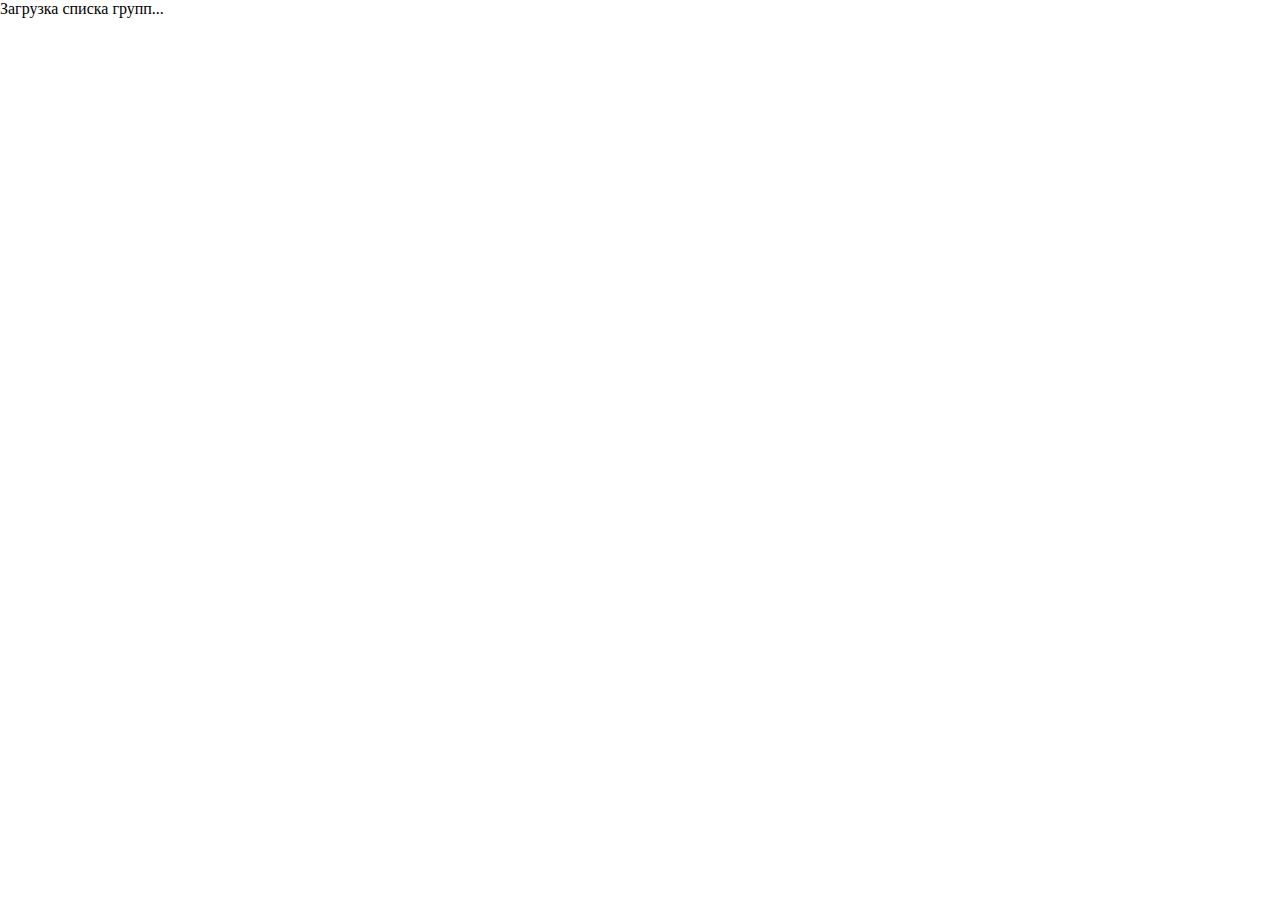
<file: externals/timetable.Gadget/settings.htm>
﻿<!DOCTYPE html>
<html>
<head>
    <meta http-equiv="content-type" content="text/html; charset=UTF-8"/>
    <style>
        body {
            width: 226px;
            height: 100px;
            margin: 0;
            padding: 0;
        }
    </style>
    <script type="text/javascript" src="js/jquery-1.6.2.min.js"></script>
    <script type="text/javascript">
        $(document).ready(function () {
            System.Gadget.onSettingsClosing = function (event) {
                if (event.closeAction == event.Action.commit) {
                    var id = parseInt($('#group').val());
                    System.Gadget.Settings.writeString('group', id);
                    var days = parseInt($('#day').val());
                    System.Gadget.Settings.writeString('days', days);
                    event.cancel = false;
                }
            };
            $.ajax({
                url: 'http://timetable.spuf.ru/api.php',
                data: {
                    api: 3,
                    query: 'groups'
                },
                dataType: 'jsonp',
                crossDomain: true,
                error: function() {
                    $('#groups').text('Ошибка загрузки');
                },
                success: function(data) {
                    var s = $('<select/>', {id: 'group'}).append($('<option/>', {value: 0, html: '&ndash; Выберите &ndash;'}));
                    $.each(data.groups, function(i, group) {
                        s.append($('<option/>', {value: group.id, text: group.name}));
                    });
                    s.val(System.Gadget.Settings.readString('group'));
                    $('#groups').empty().text('Группа: ').append(s);

                    s = $('<select/>', {id: 'day'}).append($('<option/>', {value: 2, html: '&ndash; Выберите &ndash;'}));
                    for (var i = 1; i <= 7; i++) {
                        s.append($('<option/>', {value: i, text: i+' '+(i==1?'день':(i<5?'дня':'дней'))}));
                    }
                    s.val(System.Gadget.Settings.readString('days'));
                    $('#days').empty().text('Показывать: ').append(s).append('<br>(не все дни могут влезть)');
                }
            });
        });

    </script>
</head>
<body>
<div id="groups">Загрузка списка групп...</div>
<div id="days"></div>
</body>
</html>
</file>
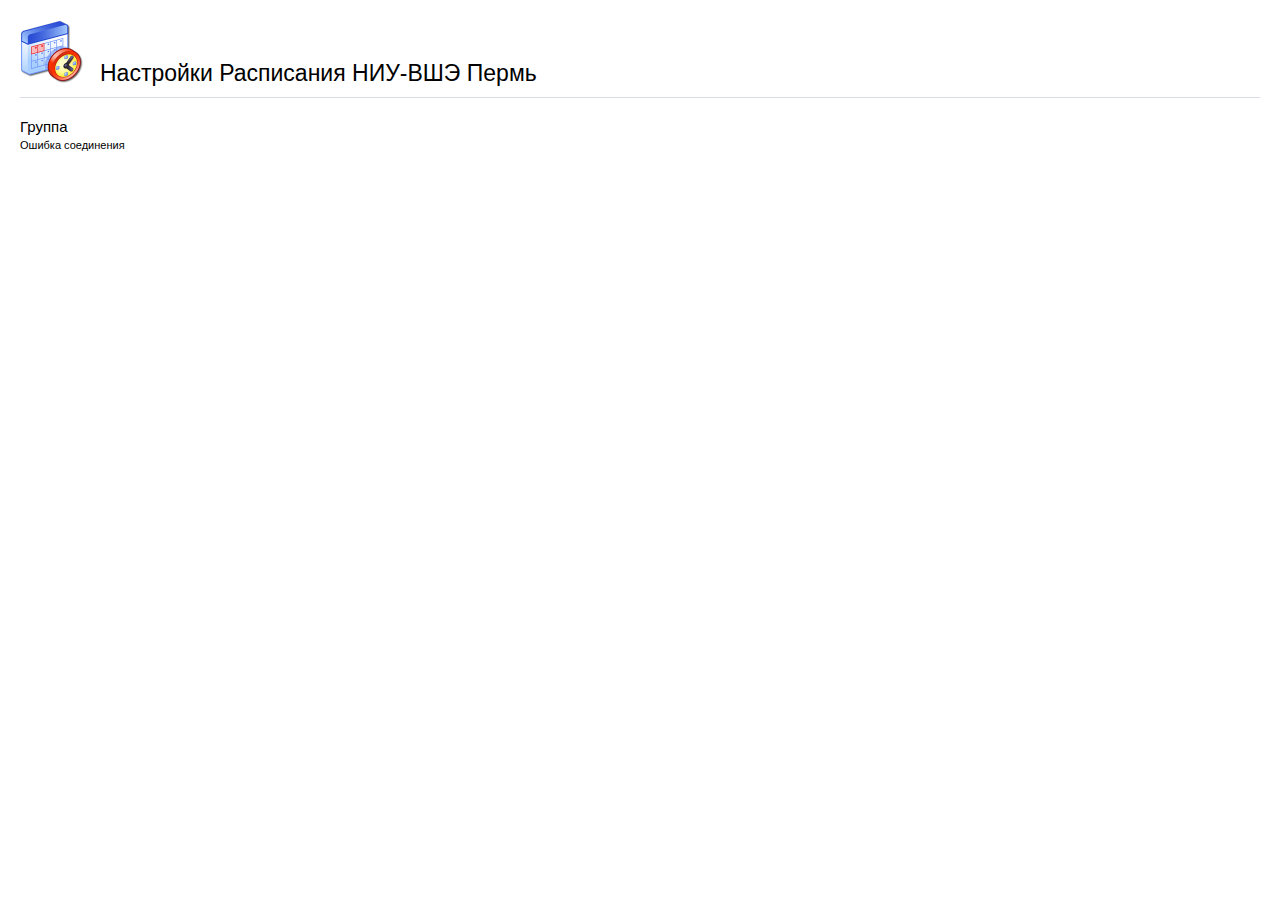
<file: externals/timetable_extension/options.htm>
﻿<!DOCTYPE html>
<html>
<head>
    <meta http-equiv="content-type" content="text/html; charset=UTF-8"/>
	<link href="css/options.css" rel="stylesheet" type="text/css">
    <script type="text/javascript" src="js/jquery-1.6.2.min.js"></script>
    <script type="text/javascript" src="js/options.js"></script>
</head>
<body>

<div class="options">
	<div class="title">Настройки Расписания НИУ-ВШЭ Пермь</div>
	<div class="group">Группа</div>
	<div>
		<div id="select-container">Загрузка...</div>
	</div>
</div>

</body>
</html>
</file>
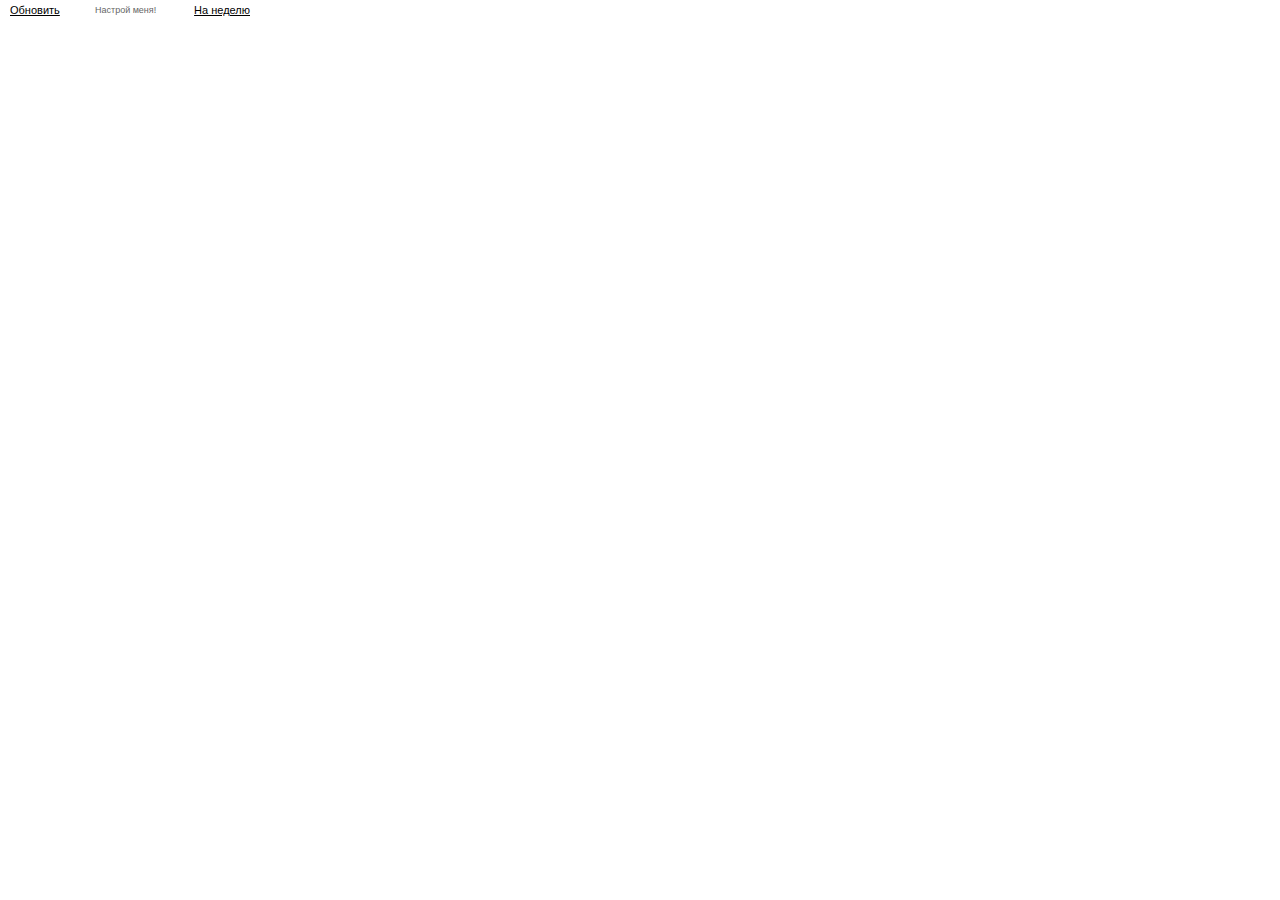
<file: externals/timetable_extension/popup.htm>
﻿<!DOCTYPE html>
<html>
<head>
    <meta http-equiv="content-type" content="text/html; charset=UTF-8"/>
    <link href="css/popup.css" rel="stylesheet" type="text/css">
    <script type="text/javascript" src="js/jquery-1.6.2.min.js"></script>
    <script type="text/javascript" src="js/common.js"></script>
    <script type="text/javascript" src="js/popup.js"></script>
</head>
<body>
<div id="header">
    <div>
        <table>
            <tr>
                <td>
                    <a href="#" id="update">Обновить</a>
                </td>
                <td id="info">
                    Включение...
                </td>
                <td class="right">
                    <a href="http://timetable.spuf.ru/" target="_blank" id="link">На неделю</a>
                </td>
            </tr>
        </table>
    </div>
</div>
<div id="content">
</div>
</body>
</html>
</file>
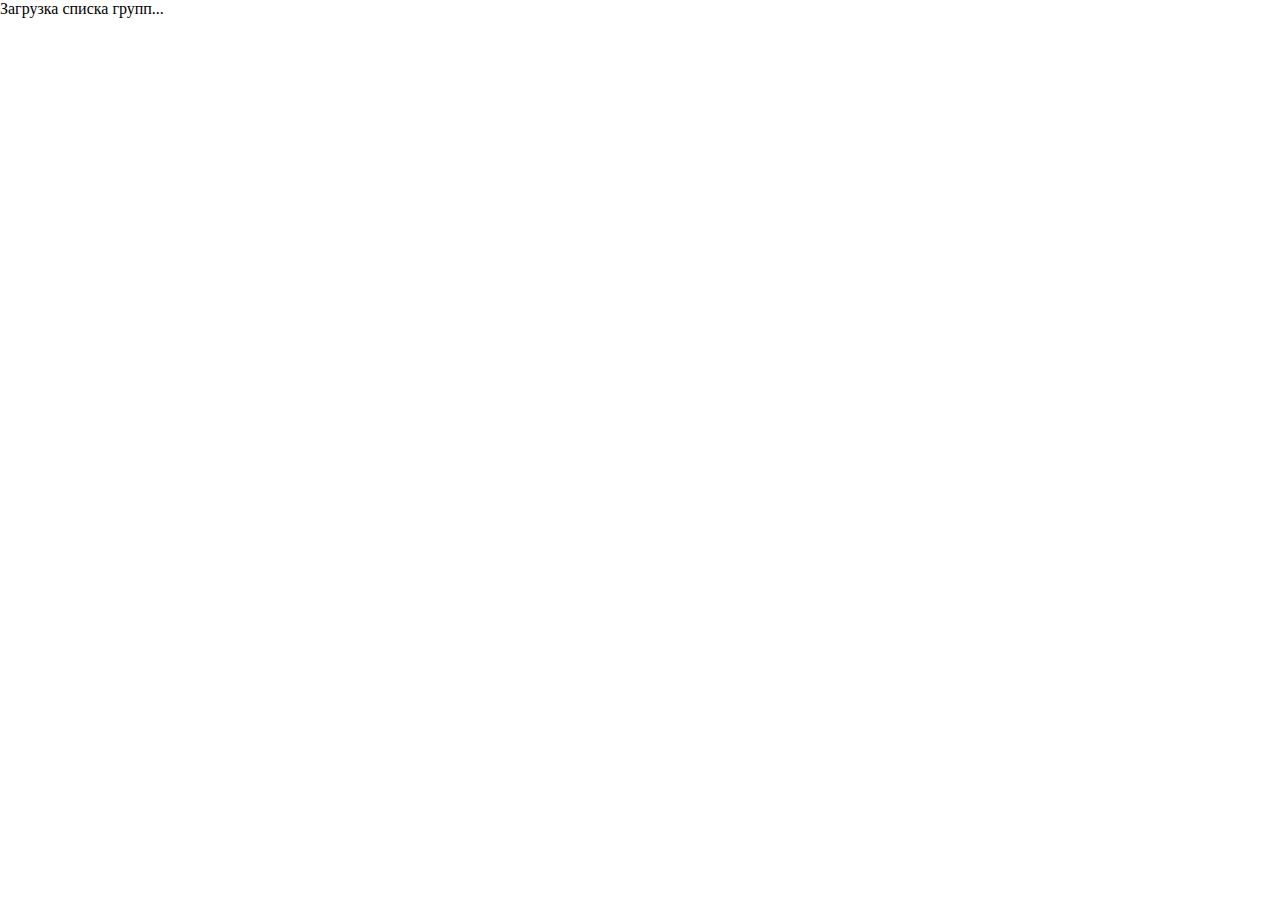
<file: externals/timetable_gadget/settings.htm>
﻿<!DOCTYPE html>
<html>
<head>
    <meta http-equiv="content-type" content="text/html; charset=UTF-8"/>
    <style>
        body {
            width: 226px;
            height: 100px;
            margin: 0;
            padding: 0;
        }
    </style>
    <script type="text/javascript" src="js/jquery-1.6.2.min.js"></script>
    <script type="text/javascript">
        $(document).ready(function () {
            System.Gadget.onSettingsClosing = function (event) {
                if (event.closeAction == event.Action.commit) {
                    var id = parseInt($('#group').val());
                    System.Gadget.Settings.writeString('group', id);
                    event.cancel = false;
                }
            };
            $.ajax({
                url: 'http://timetable.spuf.ru/api.php',
                data: {
                    api: 2,
                    query: 'groups'
                },
                dataType: 'jsonp',
                crossDomain: true,
                error: function() {
                    $('#groups').text('Ошибка загрузки');
                },
                success: function(data) {
                    var s = $('<select/>', {id: 'group'}).append($('<option/>', {value: 0, html: '&ndash; Выберите &ndash;'}));
                    $.each(data.groups, function(i, group) {
                        s.append($('<option/>', {value: group.id, text: group.name}));
                    });
                    s.val(System.Gadget.Settings.readString('group'));
                    $('#groups').empty().text('Группа: ').append(s);
                }
            });
        });

    </script>
</head>
<body>
<div id="groups">Загрузка списка групп...</div>
</body>
</html>
</file>
<file: externals/timetable_extension/css/options.css>
html {
	margin: 0;
	padding: 0;
	min-height: 100%;
}

body {
	margin: 0;
	padding: 10px 10px;

	font-family: Verdana, sans-serif;

	font-size: 11px;
	min-height: 100%;
}

input, textarea, select {
	font-family: Arial, sans-serif;
	font-size: 12px;
}

.options {
	padding: 10px;
}

.options > .title {
	background: left top url(../img/3.png) no-repeat;
	padding: 10px;
	padding-left: 80px;
	padding-top: 40px;
	border-bottom: 1px solid #D8DCE7;
	font-family: Arial, sans-serif;
	font-size: 23px;
}

.group {
	font-size: 15px;
	font-family: Arial, sans-serif;
	padding: 20px 0 4px 0;
	clear: both;
}

*:not(input):not(textarea) {
	-webkit-user-select: none;
	-o-user-select: none;
	user-select: none;
}
</file>
<file: externals/timetable_extension/css/popup.css>
body {
	width: 260px;
	font-size: 11px;
	font-family: Verdana, sans-serif;
	margin: 0;
	padding: 0;
	overflow: auto;
}

a {
	color: #000;
	outline: none;
	text-decoration: underline;
}

a:hover {
	text-decoration: none;
}

small {
	font-size: 9px;
}

#header {
	height: 20px;
	color: #666;
	margin-bottom: 4px;
	clear: both;
}

#header div {
	padding: 4px 10px;
}

.right {
	text-align: right;
}

#info {
	text-align: center;
	color: #666;
	font-size: 9px;
}

.day {
	height: 18px;
	line-height: 20px;
	text-align: center;
	color: #000;
	background: #aaa;
	border-radius: 4px 4px 0px 0px;
}

.day small {
	color: #666;
}

table {
	width: 100%;
}

table, tr, td {
	padding: 0;
	margin: 0;
	border: none;
	border-collapse: collapse;
}

.pairs {
	border: 1px solid #aaa;
	color: #333;
	min-height: 20px;
	margin-bottom: 4px;
	background: #fff;
	border-radius: 0px 0px 4px 4px;
}

.pairs:last-of-type {
	margin-bottom: 0;
}

.pair td {
	border-top: 1px solid #aaa;
	padding: 2px;
}

.number {
	width: 70px;
	color: #000;
	text-align: center;
}

.number small {
	color: #666;
}
</file>
